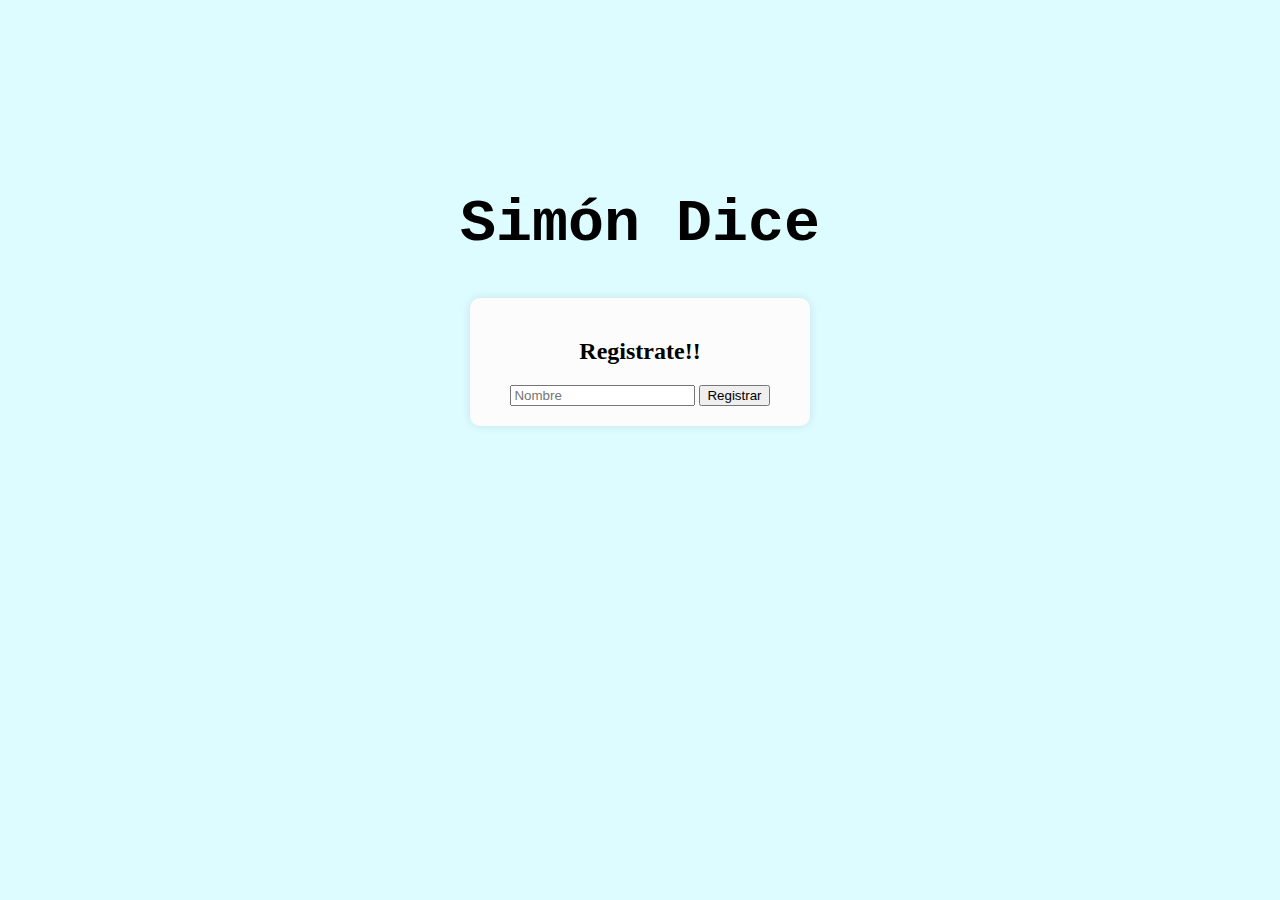
<file: index.html>
<!DOCTYPE html>
<html lang="es">
<head>
    <meta charset="UTF-8">
    <meta name="viewport" content="width=device-width, initial-scale=1.0">
    <title>Simón Dice</title>
    <link rel="stylesheet" href="style.css">
</head>
<body>
    <h1>Simón Dice</h1>
    <!--index del menu principal-->
    <div id="menu">
        <h2>Registrate!!</h2>
        <input type="text" id="nombre" placeholder="Nombre">
        <button id="registrar">Registrar</button>
    </div>
    <!--estructura de el juego/tablero-->
    <div id="juego" class="hidden">
        <div id="tablero">
            <div class="color" id="verde"></div>
            <div class="color" id="rojo"></div>
            <div class="color" id="amarillo"></div>
            <div class="color" id="azul"></div>
        </div>
    <!--Panel de puntuacion del TOP-->
        <div id="panel">
            <div id="puntuacion">Puntuación: 0</div>
            <button id="iniciar">Iniciar</button>
            <button id="reiniciar" class="hidden">Reiniciar</button>
        </div>
    </div>

    <div id="registro" class="hidden">
        <h2>TOP GLOBAL</h2>
        <table>
            <thead>
                <tr>
                    <th>Nombre</th>
                    <th>Puntaje</th>
                </tr>
            </thead>
            <tbody></tbody>
        </table>
    </div>

    <script src="script.js"></script>
</body>
</html>
</file>
<file: style.css>
body {
    font-family:Cambria, Cochin, Georgia, Times, 'Times New Roman', serif;
    text-align: center;
    background-color:rgb(221, 252, 255);
}

h1 {
    margin-top: 190px;
    font-family:'Courier New', Courier, monospace; 
    font-size: 60px; 
    color: #000000; 
}

.hidden {
    display: none;
}

#menu, #juego, #registro {
    width: 300px;
    margin: 20px auto;
    padding: 20px;
    background:#fcfcfc;
    border-radius: 10px;
    box-shadow: 0 0 10px rgba(0, 0, 0, 0.1);
}

#tablero {
    width: 300px;
    height: 300px;
    margin: 20px auto;
    display: grid;
    grid-template-columns: 1fr 1fr;
    grid-template-rows: 1fr 1fr;
    border-radius: 50%;
    overflow: hidden;
    gap: 8px;
    background: linear-gradient(145deg, #1e1e1e, #3a3a3a);
    box-shadow: 5px 5px 15px rgba(0, 0, 0, 0.1);
}

.color {
    width: 150px;
    height: 150px;
    cursor: pointer;
    opacity: 0.8;
    transition: transform 0.2s ease, opacity 0.3s ease;
}

.color:active {
    transform: scale(1.09);
    opacity: 4.7;
}

#verde { background-color: rgb(1, 95, 1); }
#rojo { background-color: rgb(114, 2, 2); }
#amarillo { background-color: rgb(139, 139, 0); }
#azul { background-color: rgb(4, 4, 131); }

.activo {
    opacity: 1;
    filter: brightness(3.7);
}

#panel {
    margin-top: 20px;
}

#registro table {
    width: 100%;
    border-collapse: collapse;
}

#registro th, #registro td {
    padding: 8px;
    border: 1px solid #ddd;
    text-align: center;
}
</file>
